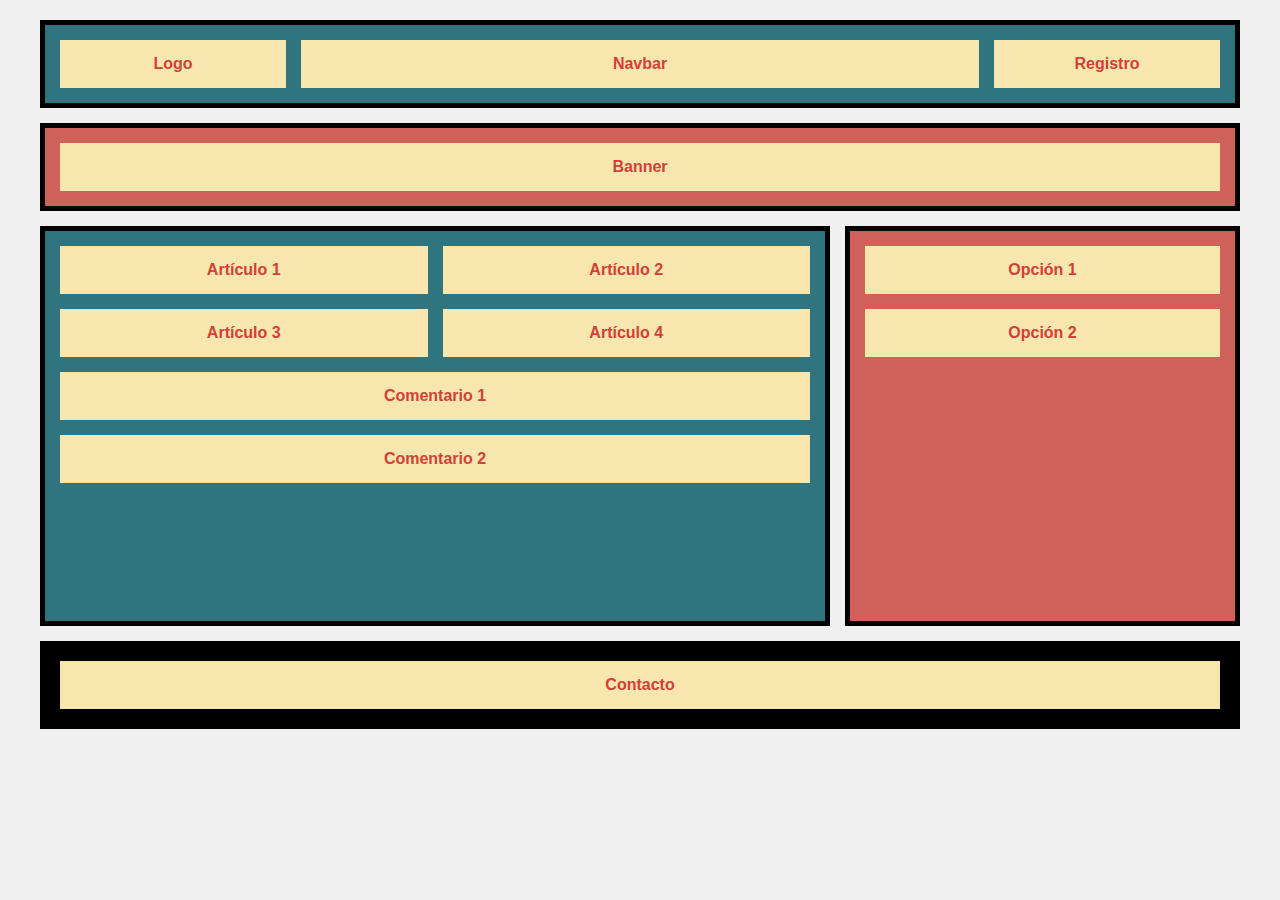
<file: html/index.html>
<!DOCTYPE html>
<html lang="en">

<head>
    <meta charset="UTF-8">
    <meta name="viewport" content="width=device-width, initial-scale=1.0">
    <link rel="stylesheet" href="../css/style.css">
    <title>Maquetación Básica</title>
</head>

<body>
    <div class="container">
        <header>
            <div class="header-top teal-bg">
                <div class="box logo">Logo</div>
                <div class="box navbar">Navbar</div>
                <div class="box registro">Registro</div>
            </div>

            <div class="header-banner red-bg">
                <div class="box banner">Banner</div>
            </div>
        </header>

        <main>
            <section class="main-content teal-bg">

                <div class="article-grid">
                    <div class="box">Artículo 1</div>
                    <div class="box">Artículo 2</div>
                    <div class="box">Artículo 3</div>
                    <div class="box">Artículo 4</div>
                </div>

                <div class="comments-section">
                    <div class="box ">Comentario 1</div>
                    <div class="box ">Comentario 2</div>
                </div>
            </section>

            <aside class="sidebar red-bg">
                <div class="box">Opción 1</div>
                <div class="box">Opción 2</div>
            </aside>
        </main>

        <footer>
            <div class="footer-content black-bg">
                <div class="box">Contacto</div>
            </div>
        </footer>

    </div>

    <!-- <script src="./js/script.js"></script> -->
</body>

</html>
</file>
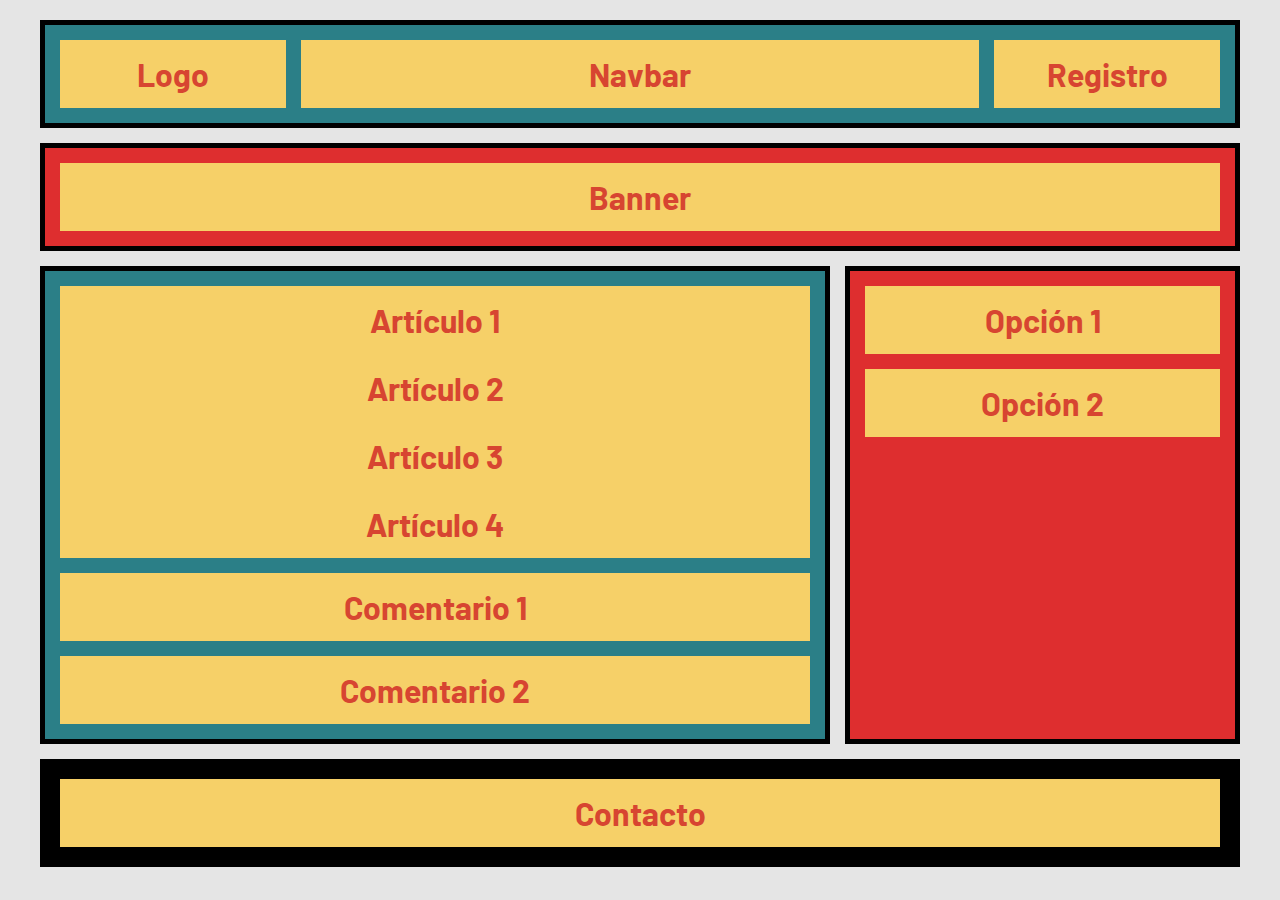
<file: html/html3.html>
<!DOCTYPE html>
<html lang="en">

<head>
    <meta charset="UTF-8">
    <meta name="viewport" content="width=device-width, initial-scale=1.0">
    <link href="https://fonts.googleapis.com/css2?family=Barlow:wght@700&display=swap" rel="stylesheet">
    <link rel="stylesheet" href="../css/style3.css">
    <title>Maquetación Básica 3</title>
</head>

<body>
    <div class="container">
        <header>
            <div class="header-top teal-bg">
                <div class="box logo">Logo</div>
                <div class="box navbar">Navbar</div>
                <div class="box registro">Registro</div>
            </div>

            <div class="header-banner red-bg">
                <div class="box banner">Banner</div>
            </div>
        </header>

        <main>
            <section class="main-content teal-bg">

                <div class="article-grid">
                    <div class="box">Artículo 1</div>
                    <div class="box">Artículo 2</div>
                    <div class="box">Artículo 3</div>
                    <div class="box">Artículo 4</div>
                </div>

                <div class="comments-section">
                    <div class="box ">Comentario 1</div>
                    <div class="box ">Comentario 2</div>
                </div>
            </section>

            <aside class="sidebar red-bg">
                <div class="box">Opción 1</div>
                <div class="box">Opción 2</div>
            </aside>
        </main>

        <footer>
            <div class="footer-content black-bg">
                <div class="box">Contacto</div>
            </div>
        </footer>

    </div>

    <!-- <script src="./js/script.js"></script> -->
</body>

</html>
</file>
<file: css/style.css>
* {
    box-sizing: border-box;
    margin: 0;
    padding: 0;
    font-family: sans-serif;
    font-weight: bold;
}

body {
    background-color: #f0f0f0;
    padding: 20px;
}

/* COLORES  */
:root {
    --color-yellow: #f8e6af;
    --color-teal: #307480;
    --color-red: #cf605a;
    --border-black: 5px solid black;
}


/* CLASES GENERALES  */

.box {
    background-color: var(--color-yellow);
    color: #d43f37;
    padding: 15px;
    display: flex;
    align-items: center;
    justify-content: center;
    text-transform: capitalize;
}

.teal-bg {
    background-color: var(--color-teal);
    padding: 15px;
    border: var(--border-black);
}

.red-bg {
    background-color: var(--color-red);
    padding: 15px;
    border: var(--border-black);
}

.black-bg {
    background-color: black;
    padding: 15px;
    border: var(--border-black);
}

/* ESTRUCTURA (LAYOUT)  */
.container {
    max-width: 1200px;
    margin: 0 auto;
    display: flex;
    flex-direction: column;
    gap: 15px;
}

/* HEADER */
.header-top {
    display: grid;
    grid-template-columns: 1fr 3fr 1fr;
    /* Logo pequeño, Navbar grande, Registro pequeño */
    gap: 15px;
    margin-bottom: 15px;
}

/* MAIN  */
main {
    display: grid;
    grid-template-columns: 2fr 1fr;
    /* La izquierda es el doble de ancha que la derecha */
    gap: 15px;
    min-height: 400px;
}

.main-content {
    display: flex;
    flex-direction: column;
    gap: 15px;
}

.article-grid {
    display: grid;
    grid-template-columns: 1fr 1fr;
    /* 2 columnas iguales */
    gap: 15px;
}

.comments-section {
    display: flex;
    flex-direction: column;
    gap: 15px;
}

.sidebar {
    display: flex;
    flex-direction: column;
    gap: 15px;
}

/*  FOOTER */
</file>
<file: css/style3.css>
* {
    box-sizing: border-box;
    margin: 0;
    padding: 0;
}

body {
    background-color: #E5E5E5;
    padding: 20px;
     font-family: 'Barlow', sans-serif;
    font-weight: 700; 
    font-size: 32px;
}

:root {
    --color-yellow: #f6d068;
    --color-teal: #2b7f87;
    --color-red: #de2e2f;
    --border-black: 5px solid black;
}

/* CLASES DE CAJAS Y COLORES */
.box {
    background-color: var(--color-yellow);
    color: #d74531;
    padding: 15px;
    display: flex;
    align-items: center;
    justify-content: center;
    text-transform: capitalize;
}

.teal-bg {
    background-color: var(--color-teal);
    padding: 15px;
    border: var(--border-black);
}

.red-bg {
    background-color: var(--color-red);
    padding: 15px;
    border: var(--border-black);
}

.black-bg {
    background-color: black;
    padding: 15px;
    border: var(--border-black);
}

/* --- ESTRUCTURA DESKTOP */

.container {
    max-width: 1200px;
    margin: 0 auto;
    display: flex;
    flex-direction: column;
    gap: 15px;
}

/* Header */
.header-top {
    display: grid;
    grid-template-columns: 1fr 3fr 1fr;
    gap: 15px;
    margin-bottom: 15px;
}

/* Main (Layout original de 2 columnas) */
main {
    display: grid;
    grid-template-columns: 2fr 1fr; /* 2 partes contenido, 1 parte sidebar */
    gap: 15px;
    min-height: 400px;
}

.main-content {
    display: flex;
    flex-direction: column;
    gap: 15px;
}

.articles-grid {
    display: grid;
    grid-template-columns: 1fr 1fr;
    gap: 15px;
}

.comments-section {
    display: flex;
    flex-direction: column;
    gap: 15px;
}

.sidebar {
    display: flex;
    flex-direction: column;
    gap: 15px;
}

/* =========================================
   MEDIA QUERY PARA MOVIL
   (Se activa cuando la pantalla es menor a 576px)
   ========================================= */
@media (max-width: 576px) {
    /* Ajustes para tablets y pantallas medianas */         
    .header-top {
        grid-template-columns: 1fr;
        text-align: center;
        gap: 10px;
    }
    main {
        grid-template-columns: 1fr; 
    }
    .article-grid {
        grid-template-columns: 1fr; 
    }
}
</file>
